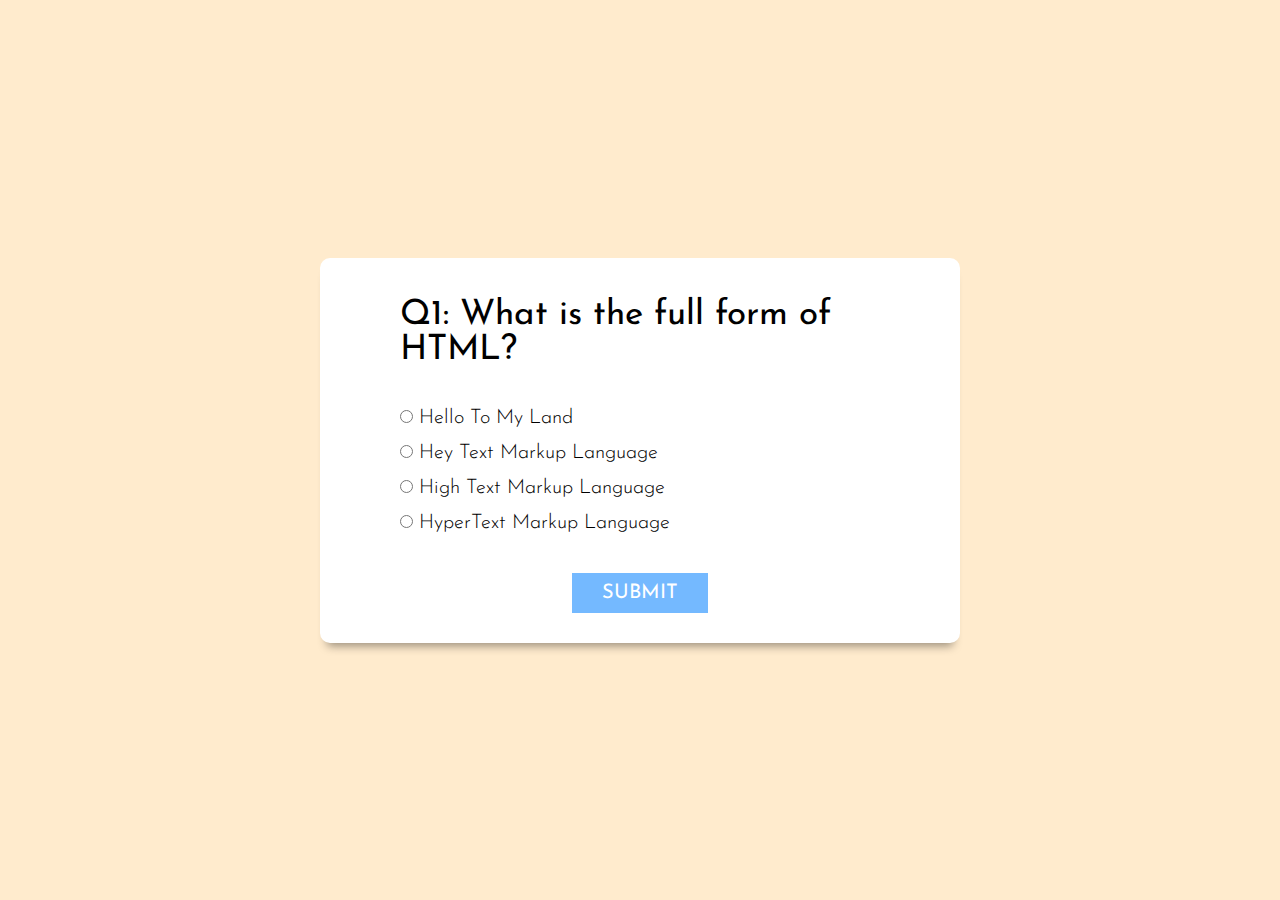
<file: home.html>
<!DOCTYPE html>
<html lang="en">
<head>
    <meta charset="UTF-8">
    <meta http-equiv="X-UA-Compatible" content="IE=edge">
    <meta name="viewport" content="width=device-width, initial-scale=1.0">
    <title>Quiz App</title>
    <link rel="stylesheet" href="quiz.css">
</head>
<body>
    <div class="main-div">
        <div class="inner-div">
            <h2 class="question">Questions</h2>
            <ul>
                <li>
                    <input type="radio" name="answer" id="a1" class="answer">
                    <label for="a1" id="opt1">Answer Options</label>
                </li>
                <li>
                    <input type="radio" name="answer" id="a2" class="answer">
                    <label for="a2" id="opt2">Answer Options</label>
                </li>
                <li>
                    <input type="radio" name="answer" id="a3" class="answer">
                    <label for="a3" id="opt3">Answer Options</label>
                </li>
                <li>
                    <input type="radio" name="answer" id="a4" class="answer">
                    <label for="a4" id="opt4">Answer Options</label>
                </li>
            </ul>
            <button id="submit">Submit</button>
            <div id="showScore" class="showArea">

            </div>
        </div>
    </div>
    <Script src="quiz.js"></Script>
</body>
</html>
</file>
<file: quiz.css>
@import url('https://fonts.googleapis.com/css2?family=Josefin+Sans:wght@300;display=swap');
*{
    margin:0;
    padding: 0;
    box-sizing: border-box;
    font-family:"Josefin Sans","sans-serif";
    font-weight: 300;
}
html{
    font-size: 62.5%;
}
.main-div{
    width: 100wv;
    min-height: 100vh;
    display:grid;
    place-items: center ;
    background-color: blanchedalmond;
}
.inner-div{
    width:50vw;
 background-color: #fff;
 padding: 30px 80px;
 border-radius: 1rem;
 box-shadow: 0 1rem 1rem -0.7rem rgba(0,0 ,0, 0.4);
}
.inner-div h2{
    font-size: 3.5rem;
    font-weight: 400;
    margin: 1rem 0 4rem 0 ;

}
.inner-div li{
    font-size: 2rem;
    margin-top: 1.5rem;
    list-style: none;
}
input{
    cursor: pointer;
}


#submit, .btn{
padding: 1rem 3rem;
outline: none;
font-size: 2rem;
font-weight: 400;
display: block;
margin: auto;
border: none;
text-transform: uppercase;
color: #fff;
background-color: #74b9ff;
margin-top: 4rem;
cursor: pointer;
}

#submit:hover{
    background-color: #0984e3;
}

#showScore{
    background-color: #dfe6e9;
    margin-top: 3rem;
    padding:3rem 4rem;
    box-shadow: 0 1rem 1rem -0.7rem rgba(0,0 ,0, 0.4);
}
#showScore h3{
    font-size: 3rem;
    text-align: center;
    
}
#showScore .btn {
    margin-top: 2rem;
    background-color: #55efc4;
    color:#2d3436;
}
#showScore .btn:hover {
    
    background-color: #00b894;
    color:#fff;
}

.showArea{
    display: none;

}
</file>
